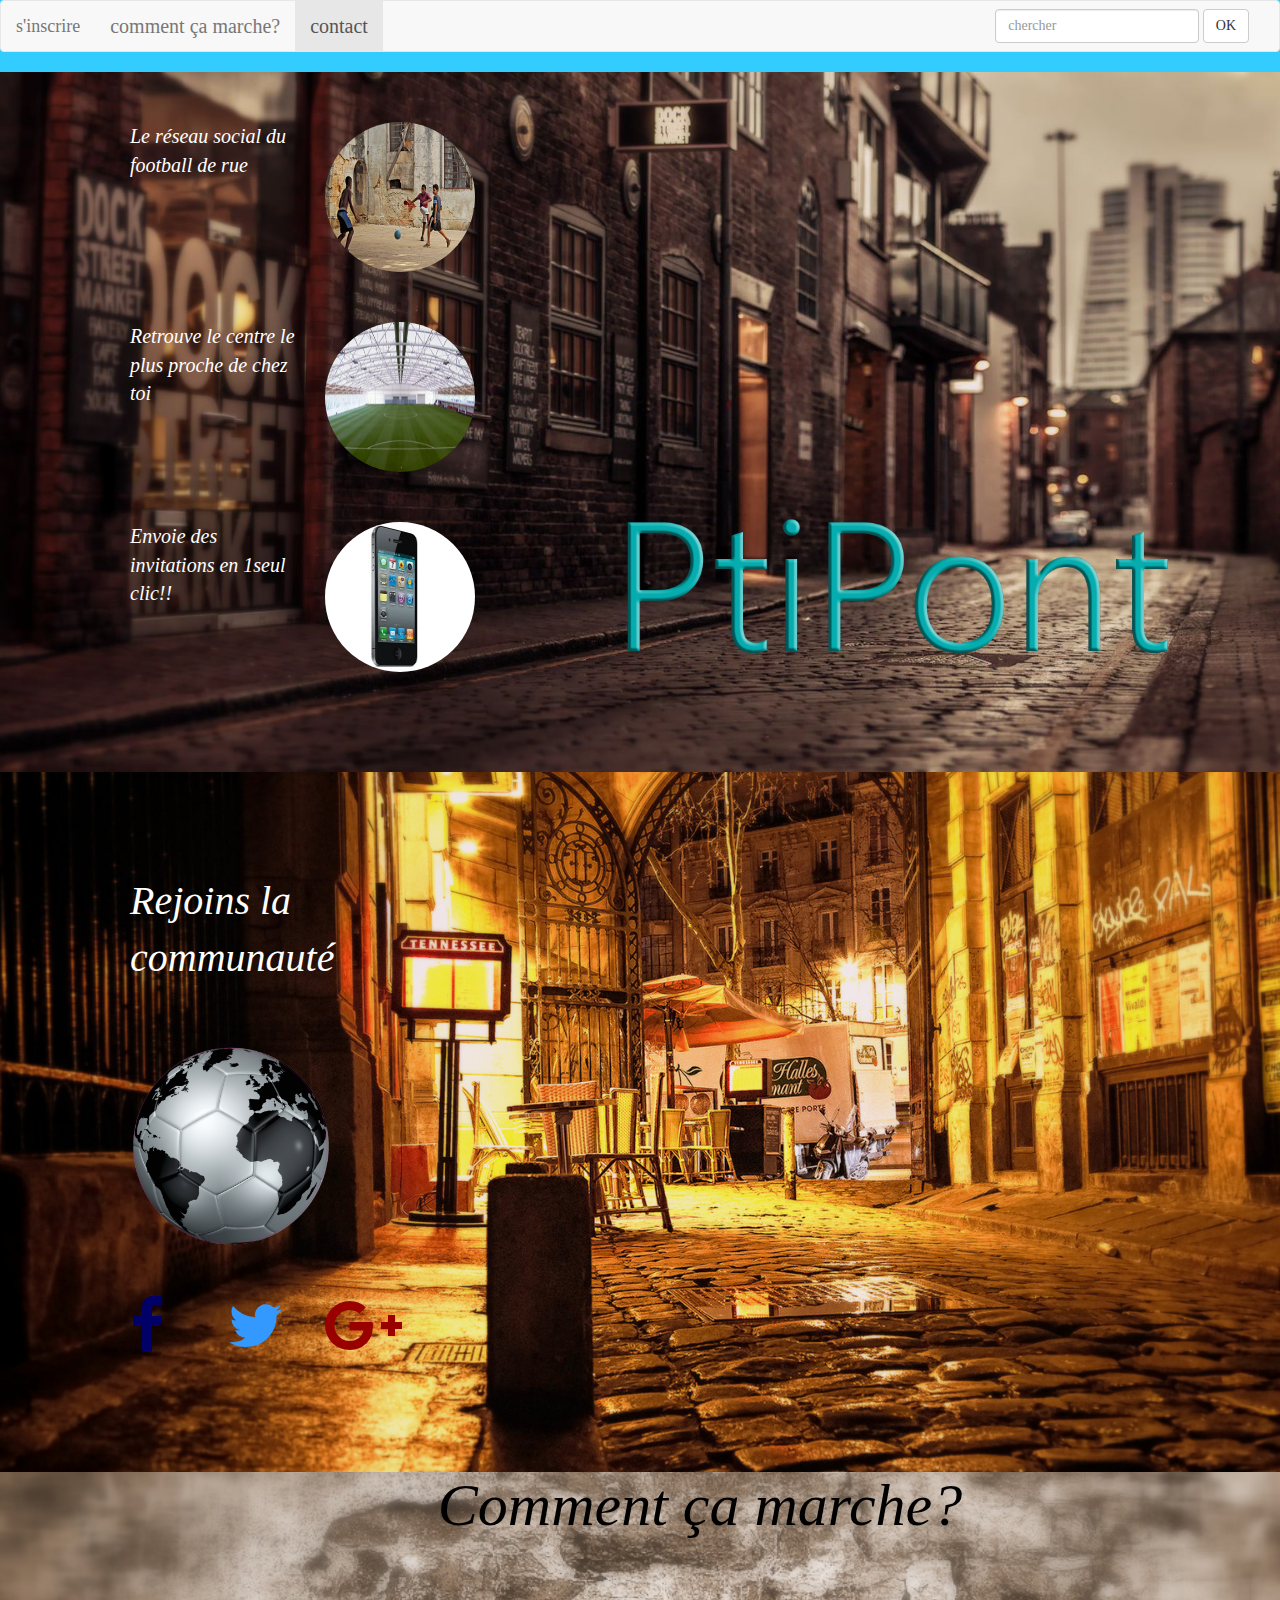
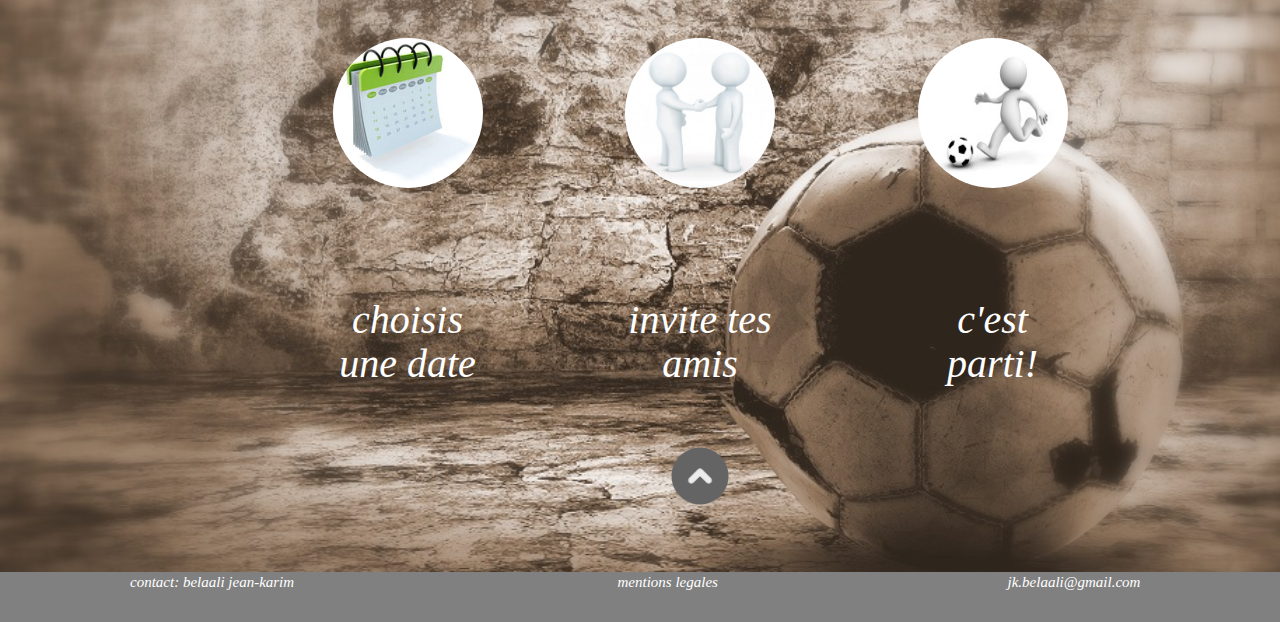
<file: index.html>
<!DOCTYPE html>
<html>
<head>

	<meta charset="utf-8">
	<meta name="viewport" content="width=device-width, initial-scale=1.0">

	<link rel="stylesheet" href="https://maxcdn.bootstrapcdn.com/bootstrap/3.2.0/css/bootstrap.min.css">

	<link type="text/css" rel="stylesheet" href="brouilloncss.css"/>

	<link href="http://maxcdn.bootstrapcdn.com/font-awesome/4.2.0/css/font-awesome.min.css" rel="stylesheet">
	
	<title>PtiPont</title>

</head>







<body>



	<header>
		<nav class="navbar navbar-default" role="navigation">
  		<div class="container-fluid">
    <!-- Brand and toggle get grouped for better mobile display -->
			    <div class="navbar-header">
			      <button type="button" class="navbar-toggle collapsed" data-toggle="collapse" data-target="#bs-example-navbar-collapse-1">
			        <span class="sr-only">Toggle navigation</span>
			        <span class="icon-bar"></span>
			        <span class="icon-bar"></span>
			        <span class="icon-bar"></span>
			      </button>
			      <a class="navbar-brand" href="#deux">s'inscrire</a>
			    </div>

    <!-- Collect the nav links, forms, and other content for toggling -->
			    <div class="collapse navbar-collapse" id="bs-example-navbar-collapse-1">
			      <ul class="nav navbar-nav">
			                <li><a href="#trois">comment ça marche?</a></li>
			                <li class="active"><a href="#footer">contact</a></li>
	              </ul>


			      <form class="navbar-form navbar-right" role="search">
			        <div class="form-group">
			          <input type="text" class="form-control" placeholder="chercher">
			          </div>
			          <button type="submit" class="btn btn-default">OK</button>

			      </form>
			    </div><!-- /.navbar-collapse -->
			  </div><!-- /.container-fluid -->
			</nav>
	

   </header>








	 <section id="une">
	 			
	 		<div class="image">
	
					<div class="container">
					<div class="row">

							<div class="espace"></div>

					  		<div class="col-md-2">
					  		<a href="http://www.cartoonnetwork.fr/show/foot-2-rue">
						  	<p><em>Le réseau social du football de rue</em></p></a>
						 	</div>
						 	
						 	<div class="hidden-xs">
					   		<div class="col-md-3">
					     	<img src="footstreet.jpg" alt="" class="img-circle" width="150" height="150"></div>
					  		</div>

					</div>
				</div>


			<div class="espace"></div>


					<div class="container">
					<div class="row">

						  	<div class="col-md-2">
						  	<a href="https://www.google.fr/maps">
						 	<p><em>Retrouve le centre le plus proche de chez toi</em> </p></a>
							</div>

							<div class="hidden-xs">
					    	<div class="col-md-3">
					        <img src="terrain.jpg" alt="" class="img-circle" width="150" height="150"></div>
					    	</div>

					</div>
				</div>


			<div class="espace"></div>


					<div class="container">
					<div class="row">

						  	<div class="col-md-2">
						  	<a href="https://mail.google.com">
						 	<p><em>Envoie des invitations en 1seul clic!!</em> </p></a>
							</div>

							<div class="hidden-xs">
					    	<div class="col-md-3">
					        <img src="iphon.jpg" alt="" class="img-circle" width="150" height="150"></div>
					    	</div>

					</div>
				</div>		   		
		    </div>

	 </section>







	 <section id="deux">
	 		
	 		<div class="descriptions">

				  		
					<div class="container">
					<div class="row">

						     <div class="espaces"></div>

						  	 <div class="col-md-3">
						 	 <a href="https://www.google.com">
								<div id="communaute">
								<p><em>Rejoins la communauté</em> </p> </div></a>
						 	</div>
							

					</div>
					</div>

					 <div class="container">
					 <div class="row">

							  <div class="espace"></div>

							  <div class="col-md-3">
							  <a href="https://mail.google.com">
							  <img src="ballon.png" alt="" class="img-circle" width="200" height="200"></a>
							  </div>
					  </div>
					 </div>


			<div class="espace"></div>


					 <div class="container">
					 <div class="row">

							 <div class="col-md-1 col-md-5">
							  <a href="https://www.facebook.com">  		 						
		 					  <i class="fa fa-facebook fa-3x" style="color:#000066"></i></a>
		 		 			  </div>

		 		 			  <div class="col-md-1">
							  <a href="https://www.twitter.com">  
				 		      <i class="fa fa-twitter fa-3x" style="color:#3399FF"></i></a>
		 		 			  </div>

		 		 			  <div class="col-md-1">
							  <a href="https://www.google.com">
				 		 	  <i class="fa fa-google-plus fa-3x" style="color:#990000"></i></a> 		 
				 		 	  </div>
									     		
					</div>
					</div>

	  </section>	








	<section id="trois">

	 		<div class="comment">

				  
				  <h1><em>Comment ça marche?</em><h1>	
	
				  
				<div id="photo">

					 	<div class="container">
						<div class="row">

						<div class="espaces"></div>

							    <div class="col-md-2 col-md-offset-2">							  
								<div id="communaute">
								<img src="agenda.jpg" alt="" class="img-circle" width="150" height="150"> </div>
							    </div>
							 

								<div class="col-md-2 col-md-offset-1">						
								<div id="communaute">
								<img src="main.jpg" alt="" class="img-circle" width="150" height="150"> </div>
							    </div>

							 	<div class="col-md-2 col-md-offset-1">
						
								<div id="communaute">
								<img src="photoun.jpg" alt="" class="img-circle" width="150" height="150"> </p> </div>
							 	</div>


						</div>
						</div>

				</div>


						<div class="espace"></div>


				<div id="commentaire">

						<div class="container">
						<div class="row">

			 			<div class="espace"></div>

							  <div class="col-md-2 col-md-offset-2">							  
							  <div id="communaute">
							  <p><em>choisis une date<em></p> </div>
							  </div>
							 

							<div class="col-md-2 col-md-offset-1">						
							<div id="communaute">
							<p><em>invite tes amis</em> </p> </div>
							</div>

							 <div class="col-md-2 col-md-offset-1">						
							 <div id="communaute">
							 <p><em>c'est parti!</em> </p> </div>
							 </div>


						</div>
						</div>


				</div>

						<div class="espace"></div>


					<a id="haut" href="#top"><img src="fleche.png" width="60" height="60"> </a>

			</div>

	</section> 







	<footer>
		<div id="footer">
					<div class="container">
							  <div class="row">
							  <div class="col-md-3">
							  <p>contact: belaali jean-karim</p>
							  </div>

							  <div class="col-md-2 col-md-offset-2">
							  <p> mentions legales</p>
							  </div>

							<div class="col-md-2 col-md-offset-2">
							<p>jk.belaali@gmail.com</p>
							</div>
					</div>

			
		</div>
	
	</footer>
	







	 			<script src="https://ajax.googleapis.com/ajax/libs/jquery/1.11.1/jquery.min.js"></script>
										<script src="https://maxcdn.bootstrapcdn.com/bootstrap/3.2.0/js/bootstrap.min.js"></script>
											
										</body>

										</html>
</file>
<file: brouilloncss.css>
body{

	color: white;
	font-family: Raleway, serif;
	background-color: #33CCFF;
	margin:auto;
	
}

.header{
	width:100%; 
	height:20px; 
	color: black; 
	font-size:30px;
	}
	

i {
	text-decoration: none;
	color: white;
	}

a{
	text-decoration: none;
	color: white;
	font-size:20px;

	}


.image{

	width:1400px; 
	height:700px; 
	background: url(streetfinale.jpg) no-repeat center center;
	background-size:cover;
	color: white;
	font-size: 20px;

	}

.espace{

	height:50px;
	}

.descriptions{

	width:1400px; 
	height:700px; 
	background: url(favelas.jpg) no-repeat center center;
	background-size:cover;
	
	}

.espaces{

	height: 100px;
	
	}

#communaute{

	color: white;
	font-size: 40px;
	font-family: Helvetica serif;

	}


#trois{

	width:1400px; 
	height:700px; 
	background: url(1111.jpg) no-repeat center center;
	background-size:cover;

	}

h1{

	text-align: center;
	color: black;
	font-size: 60px;
	font-family: Helvetica serif;
	margin: 0;
	padding: 0;
}



#commentaire{

	font-size: 20px;
	color:black;
}

#haut{
	margin: 0 auto;
	display: block;
}

footer{

	width:1400px;
	height:50px;
	background-color:grey;
	color:white;
	font-size:15px;


}
</file>
